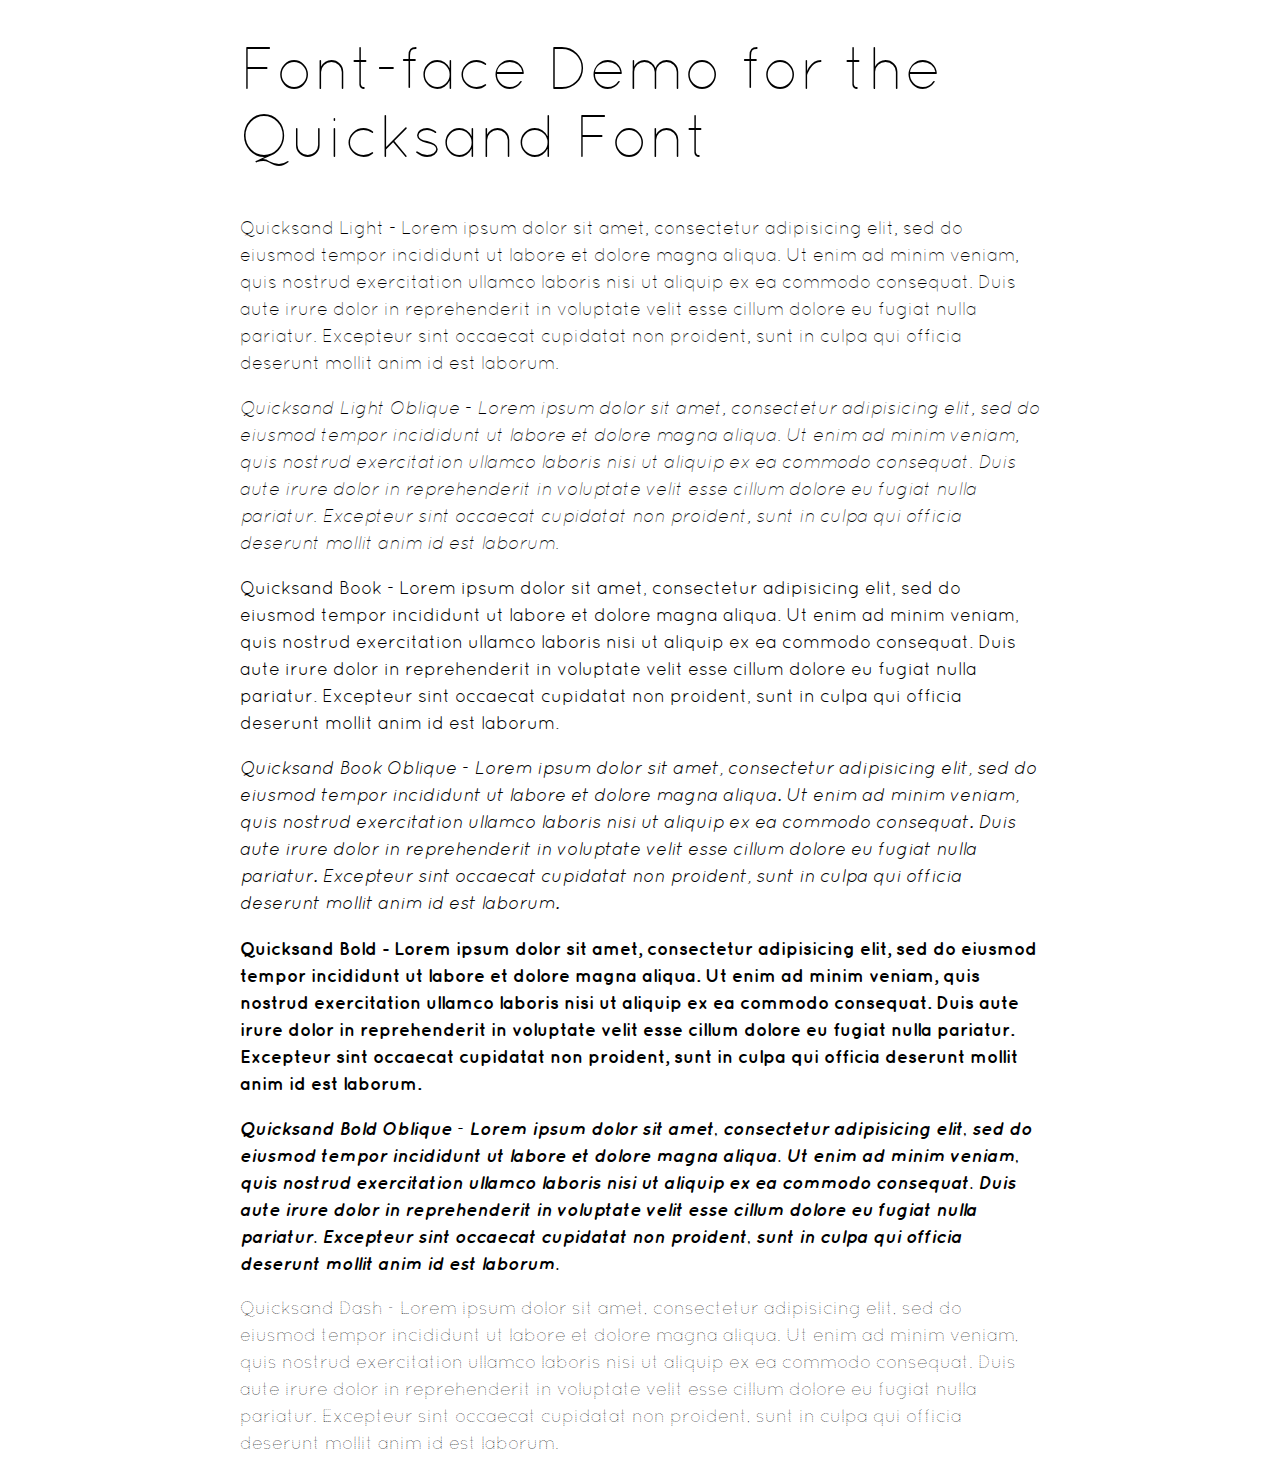
<file: fonts/quicksand/demo.html>
<!DOCTYPE html PUBLIC "-//W3C//DTD XHTML 1.0 Strict//EN"
	"http://www.w3.org/TR/xhtml1/DTD/xhtml1-strict.dtd">

<html xmlns="http://www.w3.org/1999/xhtml" xml:lang="en" lang="en">
<head>
	<meta http-equiv="Content-Type" content="text/html; charset=utf-8"/>

	<title>Font Face Demo</title>
	<link rel="stylesheet" href="stylesheet.css" type="text/css" charset="utf-8">
	<style type="text/css" media="screen">
		h1.fontface {font: 60px/68px 'QuicksandLight', Arial, sans-serif;letter-spacing: 0;}

		p.style1 {font: 18px/27px 'QuicksandLight', Arial, sans-serif;}
		p.style2 {font: 18px/27px 'QuicksandLightOblique', Arial, sans-serif;}
		p.style3 {font: 18px/27px 'QuicksandBook', Arial, sans-serif;}
		p.style4 {font: 18px/27px 'QuicksandBookOblique', Arial, sans-serif;}
		p.style5 {font: 18px/27px 'QuicksandBold', Arial, sans-serif;}
		p.style6 {font: 18px/27px 'QuicksandBoldOblique', Arial, sans-serif;}
		p.style7 {font: 18px/27px 'QuicksandDash', Arial, sans-serif;}
		
		#container {
			width: 800px;
			margin-left: auto;
			margin-right: auto;
		}
	</style>
</head>

<body>
	<div id="container">
		<h1 class="fontface">Font-face Demo for the Quicksand Font</h1>
	
	 

	<p class="style1">Quicksand Light - Lorem ipsum dolor sit amet, consectetur adipisicing elit, sed do eiusmod tempor incididunt ut labore et dolore magna aliqua. Ut enim ad minim veniam, quis nostrud exercitation ullamco laboris nisi ut aliquip ex ea commodo consequat. Duis aute irure dolor in reprehenderit in voluptate velit esse cillum dolore eu fugiat nulla pariatur. Excepteur sint occaecat cupidatat non proident, sunt in culpa qui officia deserunt mollit anim id est laborum.</p>

	 

	<p class="style2">Quicksand Light Oblique - Lorem ipsum dolor sit amet, consectetur adipisicing elit, sed do eiusmod tempor incididunt ut labore et dolore magna aliqua. Ut enim ad minim veniam, quis nostrud exercitation ullamco laboris nisi ut aliquip ex ea commodo consequat. Duis aute irure dolor in reprehenderit in voluptate velit esse cillum dolore eu fugiat nulla pariatur. Excepteur sint occaecat cupidatat non proident, sunt in culpa qui officia deserunt mollit anim id est laborum.</p>

	 

	<p class="style3">Quicksand Book - Lorem ipsum dolor sit amet, consectetur adipisicing elit, sed do eiusmod tempor incididunt ut labore et dolore magna aliqua. Ut enim ad minim veniam, quis nostrud exercitation ullamco laboris nisi ut aliquip ex ea commodo consequat. Duis aute irure dolor in reprehenderit in voluptate velit esse cillum dolore eu fugiat nulla pariatur. Excepteur sint occaecat cupidatat non proident, sunt in culpa qui officia deserunt mollit anim id est laborum.</p>

	 

	<p class="style4">Quicksand Book Oblique - Lorem ipsum dolor sit amet, consectetur adipisicing elit, sed do eiusmod tempor incididunt ut labore et dolore magna aliqua. Ut enim ad minim veniam, quis nostrud exercitation ullamco laboris nisi ut aliquip ex ea commodo consequat. Duis aute irure dolor in reprehenderit in voluptate velit esse cillum dolore eu fugiat nulla pariatur. Excepteur sint occaecat cupidatat non proident, sunt in culpa qui officia deserunt mollit anim id est laborum.</p>

	 

	<p class="style5">Quicksand Bold - Lorem ipsum dolor sit amet, consectetur adipisicing elit, sed do eiusmod tempor incididunt ut labore et dolore magna aliqua. Ut enim ad minim veniam, quis nostrud exercitation ullamco laboris nisi ut aliquip ex ea commodo consequat. Duis aute irure dolor in reprehenderit in voluptate velit esse cillum dolore eu fugiat nulla pariatur. Excepteur sint occaecat cupidatat non proident, sunt in culpa qui officia deserunt mollit anim id est laborum.</p>

	 

	<p class="style6">Quicksand Bold Oblique - Lorem ipsum dolor sit amet, consectetur adipisicing elit, sed do eiusmod tempor incididunt ut labore et dolore magna aliqua. Ut enim ad minim veniam, quis nostrud exercitation ullamco laboris nisi ut aliquip ex ea commodo consequat. Duis aute irure dolor in reprehenderit in voluptate velit esse cillum dolore eu fugiat nulla pariatur. Excepteur sint occaecat cupidatat non proident, sunt in culpa qui officia deserunt mollit anim id est laborum.</p>

	 

	<p class="style7">Quicksand Dash - Lorem ipsum dolor sit amet, consectetur adipisicing elit, sed do eiusmod tempor incididunt ut labore et dolore magna aliqua. Ut enim ad minim veniam, quis nostrud exercitation ullamco laboris nisi ut aliquip ex ea commodo consequat. Duis aute irure dolor in reprehenderit in voluptate velit esse cillum dolore eu fugiat nulla pariatur. Excepteur sint occaecat cupidatat non proident, sunt in culpa qui officia deserunt mollit anim id est laborum.</p>

		</div>
</body>
</html>
</file>
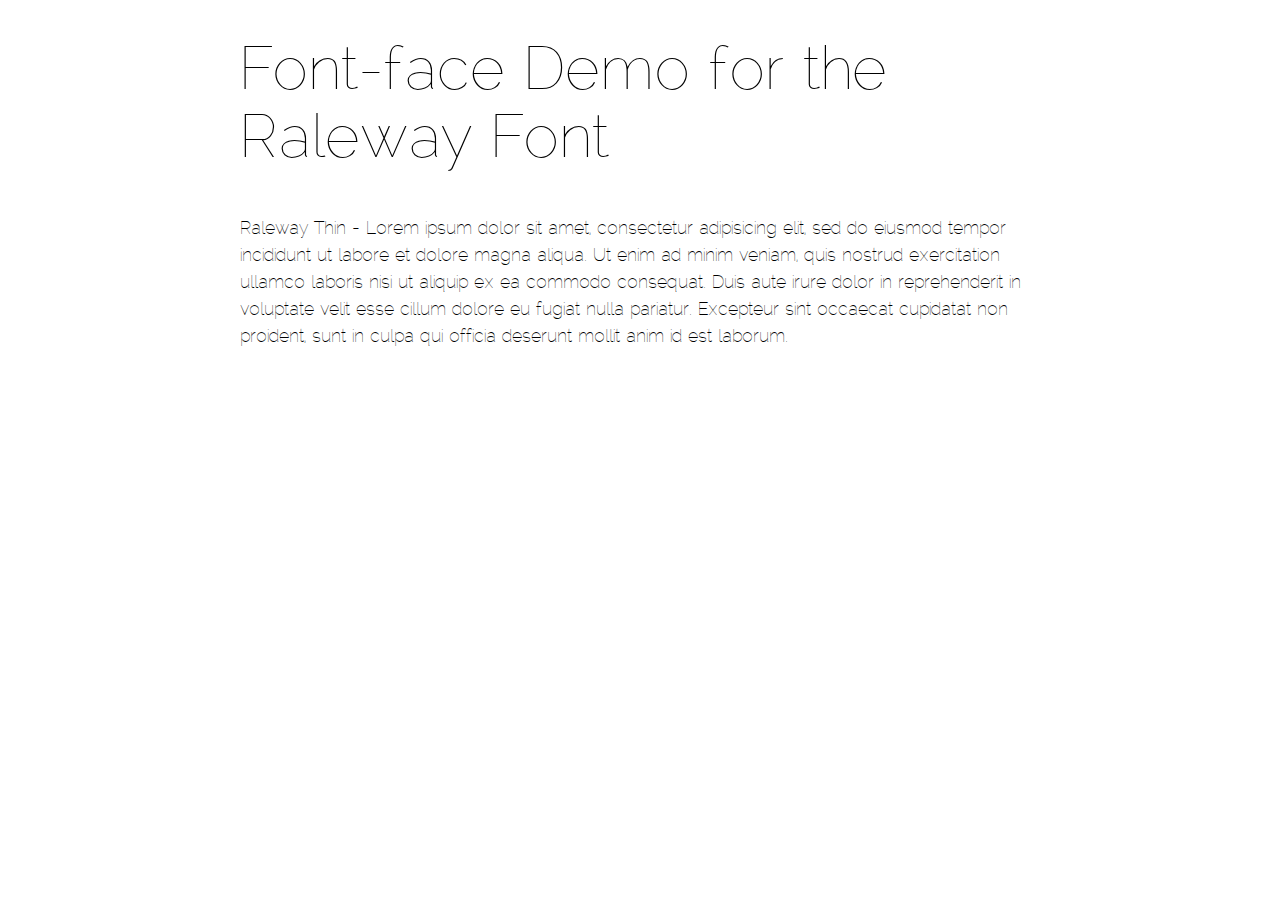
<file: fonts/raleway/demo.html>
<!DOCTYPE html PUBLIC "-//W3C//DTD XHTML 1.0 Strict//EN"
	"http://www.w3.org/TR/xhtml1/DTD/xhtml1-strict.dtd">

<html xmlns="http://www.w3.org/1999/xhtml" xml:lang="en" lang="en">
<head>
	<meta http-equiv="Content-Type" content="text/html; charset=utf-8"/>

	<title>Font Face Demo</title>
	<link rel="stylesheet" href="stylesheet.css" type="text/css" charset="utf-8">
	<style type="text/css" media="screen">
		h1.fontface {font: 60px/68px 'RalewayThin', Arial, sans-serif;letter-spacing: 0;}

		p.style1 {font: 18px/27px 'RalewayThin', Arial, sans-serif;}
		
		#container {
			width: 800px;
			margin-left: auto;
			margin-right: auto;
		}
	</style>
</head>

<body>
	<div id="container">
		<h1 class="fontface">Font-face Demo for the Raleway Font</h1>
	
	 

	<p class="style1">Raleway Thin - Lorem ipsum dolor sit amet, consectetur adipisicing elit, sed do eiusmod tempor incididunt ut labore et dolore magna aliqua. Ut enim ad minim veniam, quis nostrud exercitation ullamco laboris nisi ut aliquip ex ea commodo consequat. Duis aute irure dolor in reprehenderit in voluptate velit esse cillum dolore eu fugiat nulla pariatur. Excepteur sint occaecat cupidatat non proident, sunt in culpa qui officia deserunt mollit anim id est laborum.</p>

		</div>
</body>
</html>
</file>
<file: fonts/quicksand/stylesheet.css>
/* Generated by Font Squirrel (http://www.fontsquirrel.com) on September 26, 2011 10:45:51 AM America/New_York */



@font-face {
    font-family: 'QuicksandLight';
    src: url('Quicksand_Light-webfont.eot');
    src: url('Quicksand_Light-webfont.eot?#iefix') format('embedded-opentype'),
         url('Quicksand_Light-webfont.woff') format('woff'),
         url('Quicksand_Light-webfont.ttf') format('truetype'),
         url('Quicksand_Light-webfont.svg#QuicksandLight') format('svg');
    font-weight: normal;
    font-style: normal;

}

@font-face {
    font-family: 'QuicksandLightOblique';
    src: url('Quicksand_Light_Oblique-webfont.eot');
    src: url('Quicksand_Light_Oblique-webfont.eot?#iefix') format('embedded-opentype'),
         url('Quicksand_Light_Oblique-webfont.woff') format('woff'),
         url('Quicksand_Light_Oblique-webfont.ttf') format('truetype'),
         url('Quicksand_Light_Oblique-webfont.svg#QuicksandLightOblique') format('svg');
    font-weight: normal;
    font-style: normal;

}

@font-face {
    font-family: 'QuicksandBook';
    src: url('Quicksand_Book-webfont.eot');
    src: url('Quicksand_Book-webfont.eot?#iefix') format('embedded-opentype'),
         url('Quicksand_Book-webfont.woff') format('woff'),
         url('Quicksand_Book-webfont.ttf') format('truetype'),
         url('Quicksand_Book-webfont.svg#QuicksandBook') format('svg');
    font-weight: normal;
    font-style: normal;

}

@font-face {
    font-family: 'QuicksandBookOblique';
    src: url('Quicksand_Book_Oblique-webfont.eot');
    src: url('Quicksand_Book_Oblique-webfont.eot?#iefix') format('embedded-opentype'),
         url('Quicksand_Book_Oblique-webfont.woff') format('woff'),
         url('Quicksand_Book_Oblique-webfont.ttf') format('truetype'),
         url('Quicksand_Book_Oblique-webfont.svg#QuicksandBookOblique') format('svg');
    font-weight: normal;
    font-style: normal;

}

@font-face {
    font-family: 'QuicksandBold';
    src: url('Quicksand_Bold-webfont.eot');
    src: url('Quicksand_Bold-webfont.eot?#iefix') format('embedded-opentype'),
         url('Quicksand_Bold-webfont.woff') format('woff'),
         url('Quicksand_Bold-webfont.ttf') format('truetype'),
         url('Quicksand_Bold-webfont.svg#QuicksandBold') format('svg');
    font-weight: normal;
    font-style: normal;

}

@font-face {
    font-family: 'QuicksandBoldOblique';
    src: url('Quicksand_Bold_Oblique-webfont.eot');
    src: url('Quicksand_Bold_Oblique-webfont.eot?#iefix') format('embedded-opentype'),
         url('Quicksand_Bold_Oblique-webfont.woff') format('woff'),
         url('Quicksand_Bold_Oblique-webfont.ttf') format('truetype'),
         url('Quicksand_Bold_Oblique-webfont.svg#QuicksandBoldOblique') format('svg');
    font-weight: normal;
    font-style: normal;

}

@font-face {
    font-family: 'QuicksandDash';
    src: url('Quicksand_Dash-webfont.eot');
    src: url('Quicksand_Dash-webfont.eot?#iefix') format('embedded-opentype'),
         url('Quicksand_Dash-webfont.woff') format('woff'),
         url('Quicksand_Dash-webfont.ttf') format('truetype'),
         url('Quicksand_Dash-webfont.svg#QuicksandDash') format('svg');
    font-weight: normal;
    font-style: normal;

}
</file>
<file: fonts/raleway/stylesheet.css>
/* Generated by Font Squirrel (http://www.fontsquirrel.com) on September 26, 2011 10:45:10 AM America/New_York */



@font-face {
    font-family: 'RalewayThin';
    src: url('raleway_thin-webfont.eot');
    src: url('raleway_thin-webfont.eot?#iefix') format('embedded-opentype'),
         url('raleway_thin-webfont.woff') format('woff'),
         url('raleway_thin-webfont.ttf') format('truetype'),
         url('raleway_thin-webfont.svg#RalewayThin') format('svg');
    font-weight: normal;
    font-style: normal;

}
</file>
